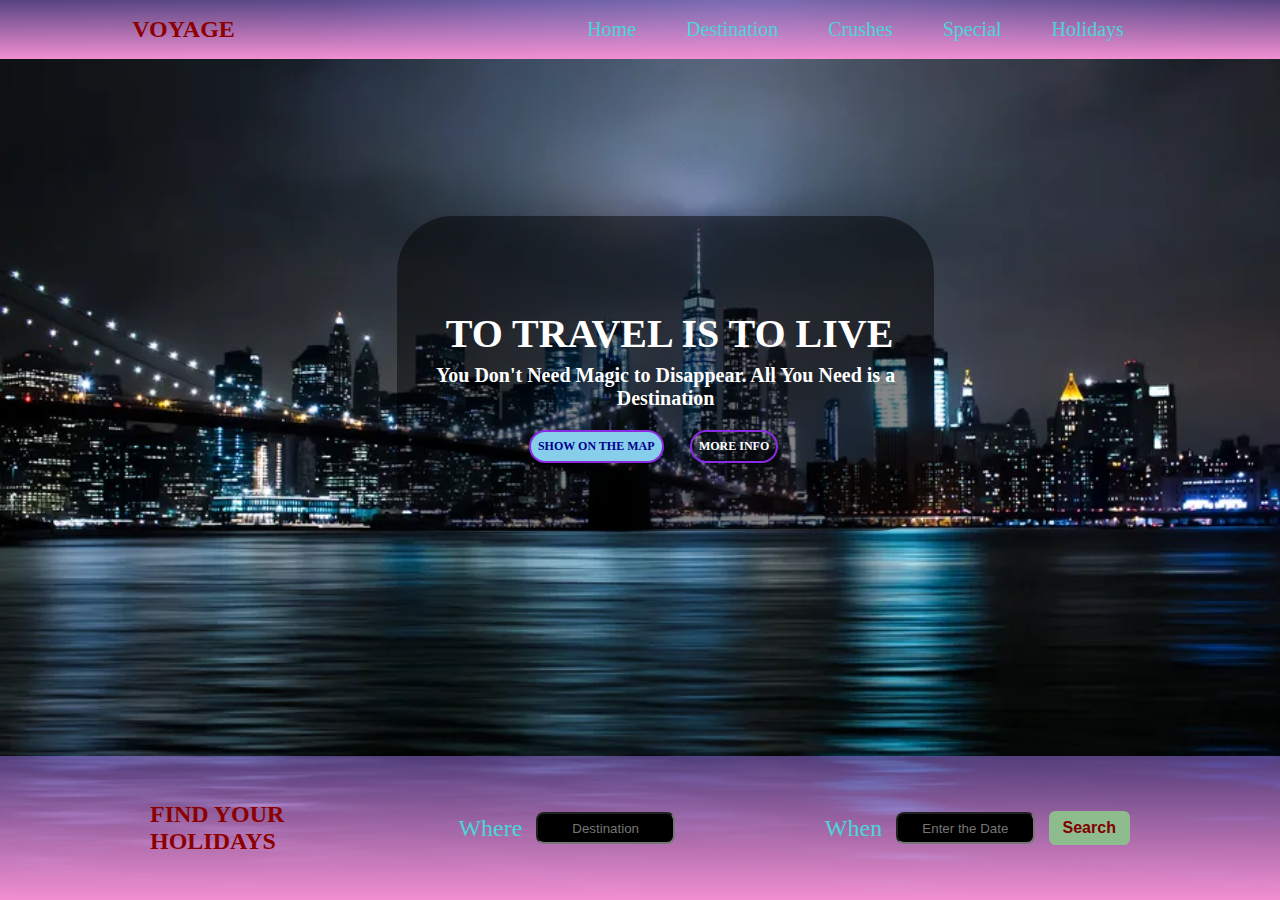
<file: index.html>
<!DOCTYPE html>
<html lang="en">

<head>
    <meta charset="UTF-8">
    <meta name="viewport" content="width=device-width, initial-scale=1.0">
    <title>Travel</title>
    <link rel="stylesheet" href="css/travel.css">
</head>

<body>
    <header>
        <h1>VOYAGE</h1>

        <div id="navbar">
            <ul>
                <li> <a href="#">Home</a> </li>
                <li> <a href="#">Destination</a> </li>
                <li> <a href="#">Crushes</a> </li>
                <li> <a href="#">Special</a> </li>
                <li> <a href="#">Holidays</a> </li>
            </ul>
        </div>

    </header>
    <!-- Container -->
    <div id="container">
        <h1 class="heading">TO TRAVEL IS TO LIVE</h1>
        <h3>You Don't Need Magic to Disappear. All You Need is a Destination</h3>
        <div class="btn">

            <button class="btn-1">SHOW ON THE MAP</button>
            <button class="btn-2">MORE INFO</button>
        </div>
    </div>
    <!-- FOOTER -->
    <footer>
        <h1 class="foot">
          FIND YOUR <br> HOLIDAYS</h1>
          <i>Where</i>
        <input type="text" placeholder="Destination">
        <i>When</i>
        <input type="text" placeholder="Enter the Date">
        <button class="search">Search</button>
    </footer>
</body>

</html>
</file>
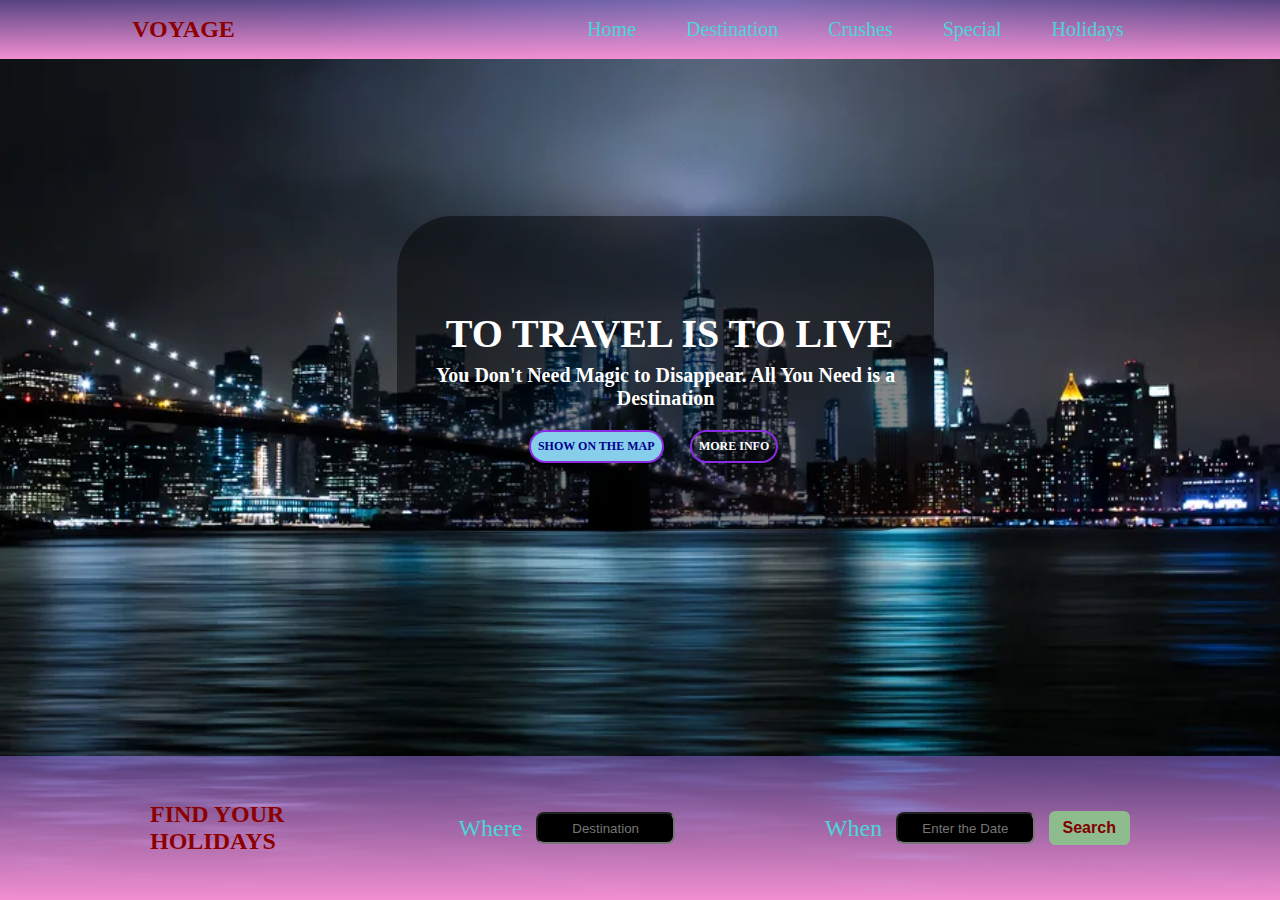
<file: travel.html>
<!DOCTYPE html>
<html lang="en">

<head>
    <meta charset="UTF-8">
    <meta name="viewport" content="width=device-width, initial-scale=1.0">
    <title>Travel</title>
    <link rel="stylesheet" href="css/travel.css">
</head>

<body>
    <header>
        <h1>VOYAGE</h1>

        <div id="navbar">
            <ul>
                <li> <a href="#">Home</a> </li>
                <li> <a href="#">Destination</a> </li>
                <li> <a href="#">Crushes</a> </li>
                <li> <a href="#">Special</a> </li>
                <li> <a href="#">Holidays</a> </li>
            </ul>
        </div>

    </header>
    <!-- Container -->
    <div id="container">
        <h1 class="heading">TO TRAVEL IS TO LIVE</h1>
        <h3>You Don't Need Magic to Disappear. All You Need is a Destination</h3>
        <div class="btn">

            <button class="btn-1">SHOW ON THE MAP</button>
            <button class="btn-2">MORE INFO</button>
        </div>
    </div>
    <!-- FOOTER -->
    <footer>
        <h1 class="foot">
          FIND YOUR <br> HOLIDAYS</h1>
          <i>Where</i>
        <input type="text" placeholder="Destination">
        <i>When</i>
        <input type="text" placeholder="Enter the Date">
        <button class="search">Search</button>
    </footer>
</body>

</html>
</file>
<file: css/travel.css>
html{
    font-size: 8px;
}
body{
    margin: 0;
    padding: 0;
    background: url("../img/bg.webp");
    background-position: center;
    background-repeat: no-repeat;
    background-size: 100vw 100vh;
    background-attachment: fixed;
    
}
body > image{
    opacity: 0.3;
}
/* HEADER */
header{
    /* border: 2px solid red; */
    background: linear-gradient(rgba(159, 117, 238, 0.5),rgb(241, 143, 209));
    display: flex;
    flex-flow: row wrap;
    justify-content: space-around;
    align-items: center;
}
h1{
    font-size: 3rem;
    color: darkred;
    font-family: cursive;
    padding-right: 3rem;
}
@media (max-width: 340px){
    h1{
        font-size: 1.5rem;
        text-align: center;
        
    }
}

@media (min-width:340px) and (max-width: 499px){
    h1{
        font-size: 1rem;
        text-align: center;
        
    }
}
@media (min-width:500px) and (max-width: 659px){
    h1{
        font-size: 2rem;
        padding-right: 1rem;
    }
}
@media (min-width:660px) and (max-width: 760px) {
    h1{
        font-size: 2rem;
        padding-right: 2rem;
    }
}

#navbar ul li{
    display: inline-block;
}
#navbar ul li a{
    text-decoration: none;
    font-size: 2.5rem;
    padding: 0rem 3rem;
    color:#4bd6d6;
    font-family: fantasy;
}
@media (max-width: 340px){
    #navbar ul li a{
        font-size: 0.9rem;
        padding: 0rem 0.5rem;
        text-align: center;
        
    }
}
@media (min-width:340px) and (max-width: 499px){
    #navbar ul li a{
        font-size: 1rem;
        padding: 0rem 0.8rem;
        
    }
}
@media (min-width:500px) and (max-width: 659px){
    #navbar ul li a{
        font-size: 1.5rem;
        padding:0rem 1rem ;
    }
}
@media (min-width:660px) and (max-width: 760px){
    #navbar ul li a{
        font-size: 1.8rem;
    }
}

#navbar ul li a:hover{
    color: rgb(151, 26, 51);
}

/* CONTAINER */
#container{
    position: absolute;
    top: 24%;
    left: 31%;
    display: flex;
    flex-flow: column wrap;
    flex-shrink: 5;
    /* border: 2px solid red; */
    width: 42vw;
    height: 35vh;
    justify-content: center;
    align-items: center;
    font-size: 8px;
    background-color: #0000007a;
    border-radius: 7rem;
}
.heading{
    color: white;
    font-size: 5em;
    padding-left: 0.8em;
    font-family: serif;
}
h3{
    color: white;
    font-size: 2.5em;
    margin-top: -1em;
    text-align: center;
}
@media (min-width:1200) and (max-width:1340){
    h3{
        font-size: 1.5em;
        color: tomato;
    }
}
.btn-1{
    font-size: 1.5em;
    background-color: skyblue;
    padding: 0.6em 0.6em;
    border-radius: 2em;
    font-family: auto;
    font-weight: bold;
    color: darkblue;
    border: 2px solid blueviolet;
    cursor: pointer;
    margin-right: 2em;
}
.btn-1:hover{
    background: none;
    color: white;
}
.btn-2{
    font-size: 1.5em;
    background: none;
    padding: 0.6em 0.6em;
    border-radius: 2em;
    font-family: auto;
    font-weight: bold;
    color: white;
    border: 2px solid blueviolet;
    cursor: pointer;
    margin-right: 2em;
}
.btn-2:hover{
    color: darkblue;
    background-color: skyblue;
}

/* FOOTER */
footer{
    /* border: 2px solid red; */
    position: absolute;
    bottom: 0;
    width: 100vw;
    height: 16vh;
    display: flex;
    flex-flow: row wrap;
    justify-content: space-evenly;
    align-items: center;
    background: linear-gradient(rgba(159, 117, 238, 0.5),rgb(241, 143, 209));
    
}
.foot{
    font-size: 3rem;
}
footer input{
    margin-left: -19rem;
    width: 10vw;
    padding: 0.8rem 0.4rem;
    text-align: center;
    background: black;
    color: white;
    border-radius: 1rem;
}
i{
    font-size: 3rem;
    padding-right: 2rem;
    color: #4bd6d6;
    font-family: fantasy;
    font-style: normal;
}
.search{
    font-size: 2rem;
    padding: 0.8rem 1.5rem;
    margin-left: -17rem;
    background-color: darkseagreen;
    color: maroon;
    border-radius: 0.8rem;
    border: 2px solid darkseagreen;
    font-weight: bold;
    cursor: pointer;
}
.search:hover{
    background: none;
    color: #4bd6d6;
}
</file>
